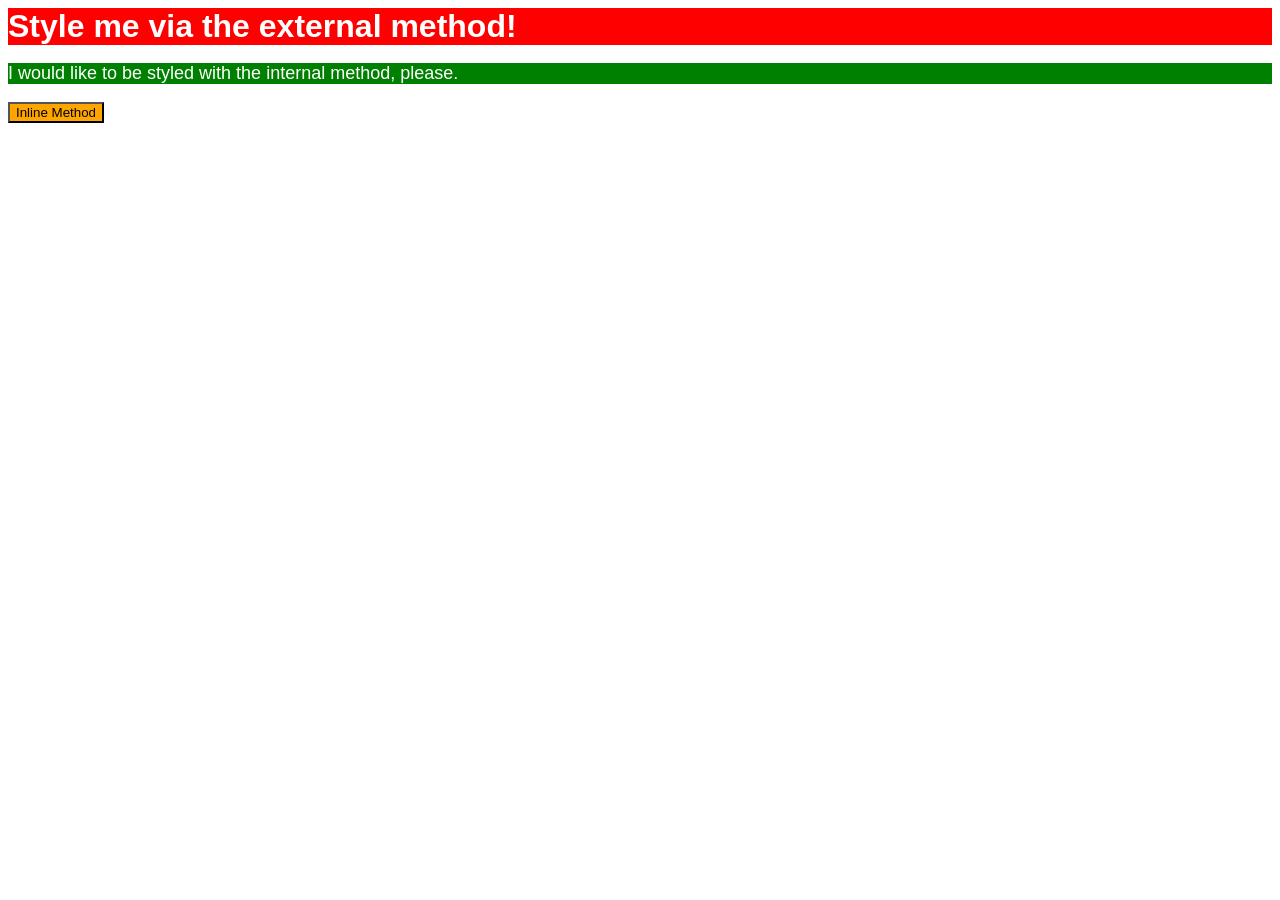
<file: foundations/01-css-methods-done/index.html>
<!DOCTYPE html>
<html lang="en">
  <head>
    <link rel="stylesheet" href="style.css">
    <meta charset="UTF-8">
    <meta http-equiv="X-UA-Compatible" content="IE=edge">
    <meta name="viewport" content="width=device-width, initial-scale=1.0">
    <title>Methods for Adding CSS</title>
    <style>
      p {
        background-color:green;
        color: white;
        font-size: large;
        font-family: Helvetica, sans-serif;
      }
    </style>
  </head>
  <body>
    <div>Style me via the external method!</div>
    <p>I would like to be styled with the internal method, please.</p>
    <button style="background-color:orange">Inline Method</button>
  </body>
</html>
</file>
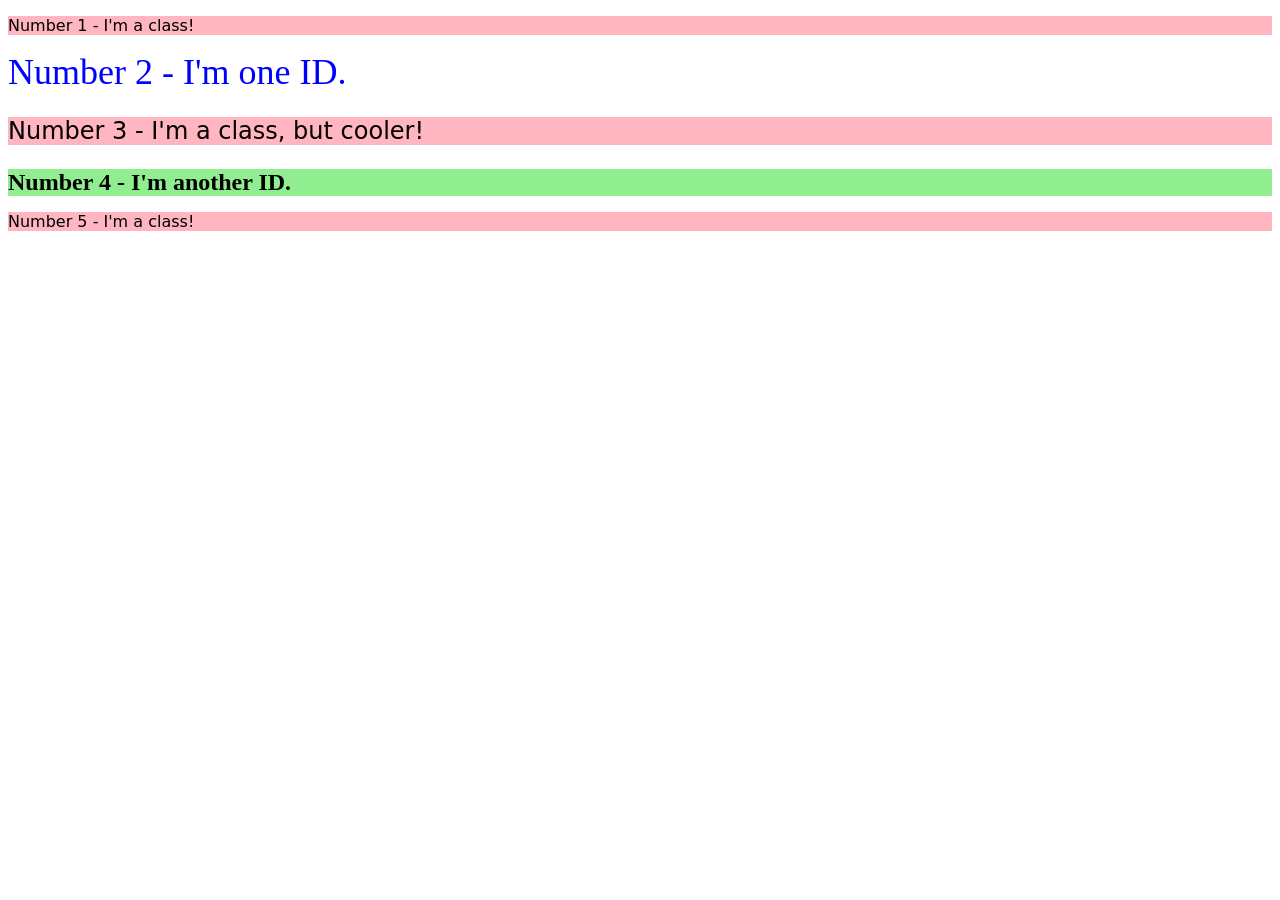
<file: foundations/02-class-id-selectors-done/index.html>
<!DOCTYPE html>
<html lang="en">
  <head>
    <meta charset="UTF-8">
    <meta http-equiv="X-UA-Compatible" content="IE=edge">
    <meta name="viewport" content="width=device-width, initial-scale=1.0">
    <title>Class and ID Selectors</title>
    <link rel="stylesheet" href="style.css">
  </head>
  <body>
    <p>Number 1 - I'm a class!</p>
    <div id="second">Number 2 - I'm one ID.</div>
    <p id="third">Number 3 - I'm a class, but cooler!</p>
    <div id="fourth">Number 4 - I'm another ID.</div>
    <p>Number 5 - I'm a class!</p>
  </body>
</html>
</file>
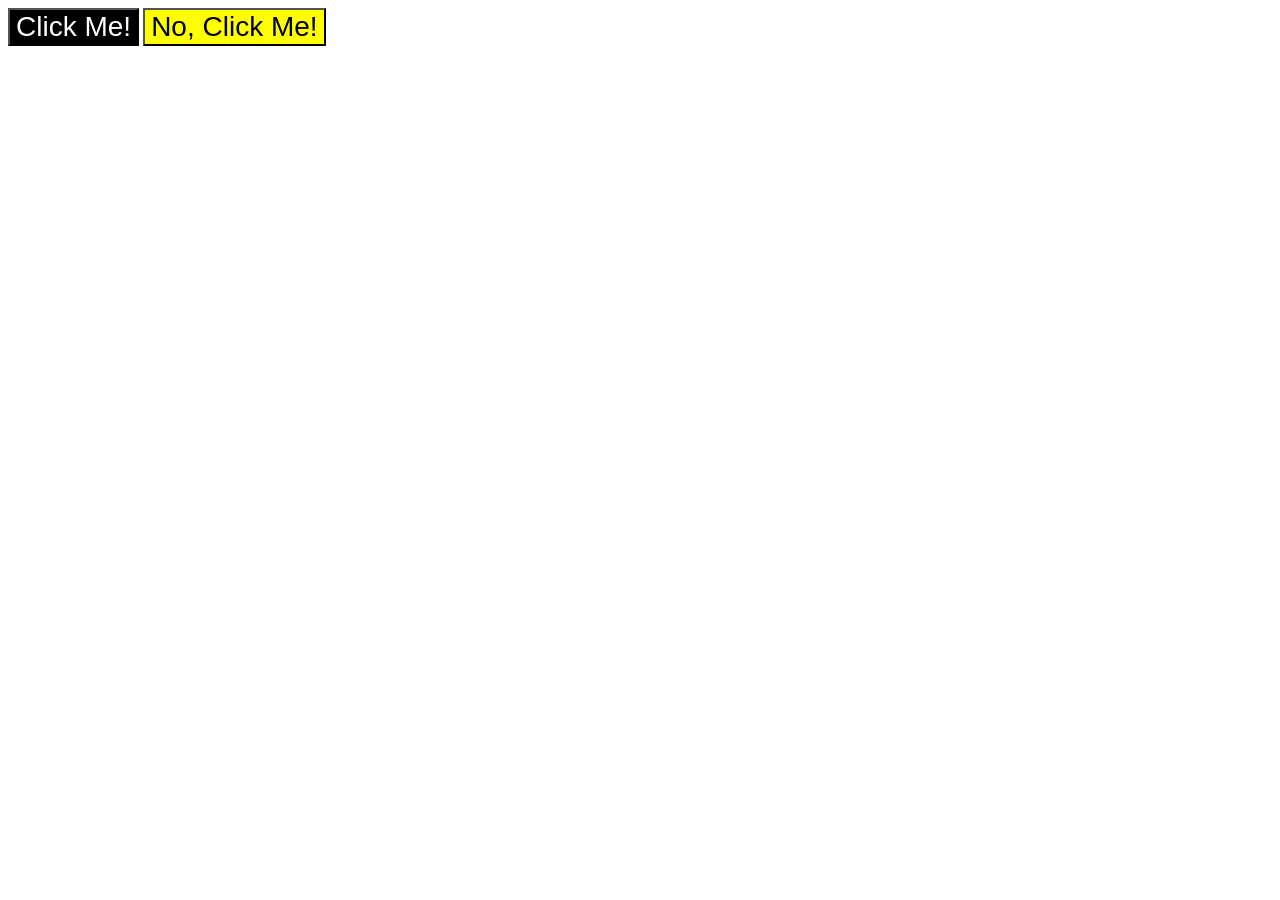
<file: foundations/03-grouping-selectors-done/index.html>
<!DOCTYPE html>
<html lang="en">
  <head>
    <meta charset="UTF-8">
    <meta http-equiv="X-UA-Compatible" content="IE=edge">
    <meta name="viewport" content="width=device-width, initial-scale=1.0">
    <title>Grouping Selectors</title>
    <link rel="stylesheet" href="style.css">
  </head>
  <body>
    <button class="button1">Click Me!</button>
    <button class="button2">No, Click Me!</button>
  </body>
</html>
</file>
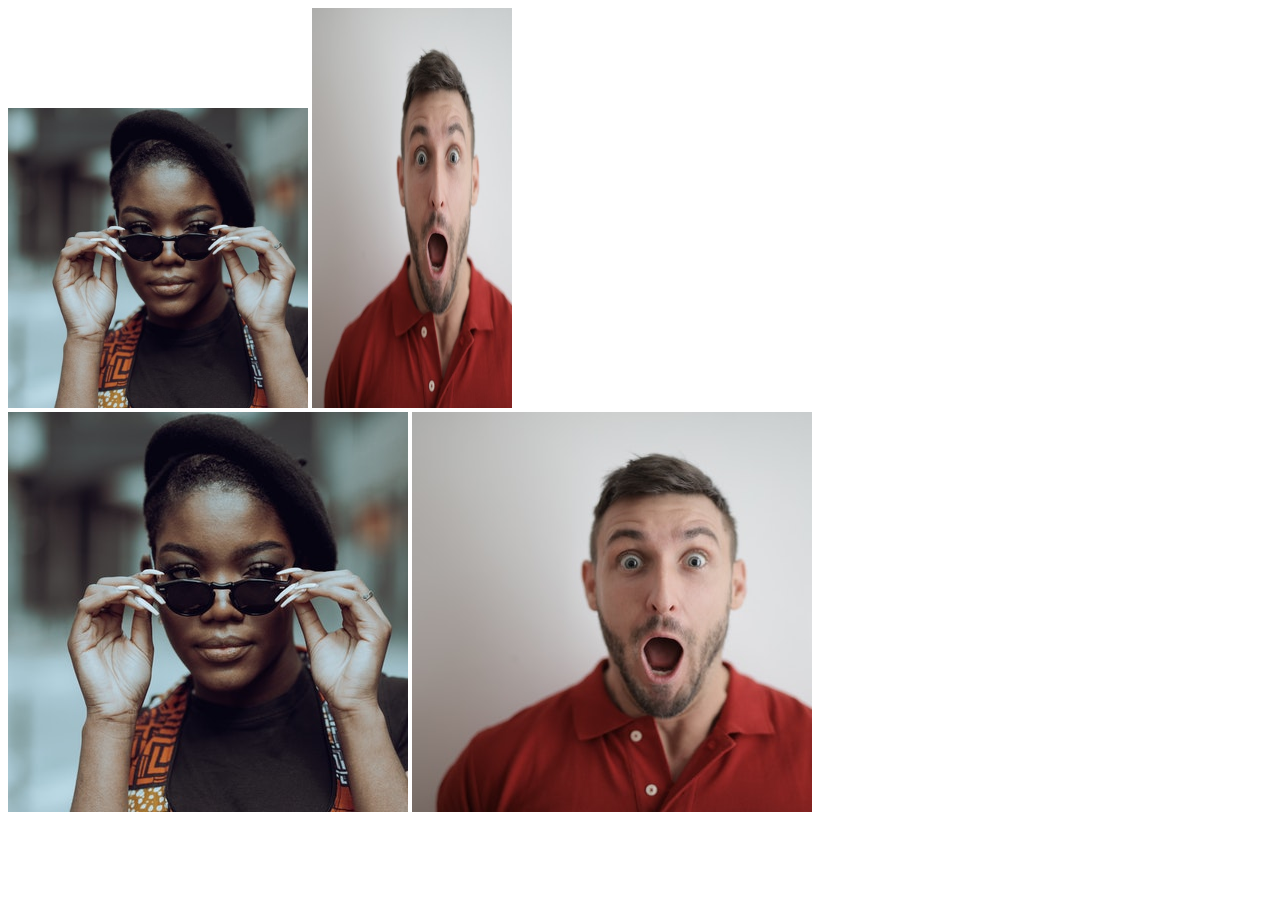
<file: foundations/04-chaining-selectors-done/index.html>
<!DOCTYPE html>
<html lang="en">
  <head>
    <meta charset="UTF-8">
    <meta http-equiv="X-UA-Compatible" content="IE=edge">
    <meta name="viewport" content="width=device-width, initial-scale=1.0">
    <title>Chaining Selectors</title>
    <link rel="stylesheet" href="style.css">
  </head>
  <body>
    <!-- Use the classes BELOW this line -->
    <div>
      <img class="avatar proportioned" src="./pexels-katho-mutodo-8434791.jpg" alt="">
      <img class="avatar distorted" src="./pexels-andrea-piacquadio-3777931.jpg" alt="">
    </div>
    <!-- Use the classes ABOVE this line -->
    <div>
      <img class="original proportioned" src="./pexels-katho-mutodo-8434791.jpg" alt="">
      <img class="original distorted" src="./pexels-andrea-piacquadio-3777931.jpg" alt="">
    </div>
  </body>
</html>
</file>
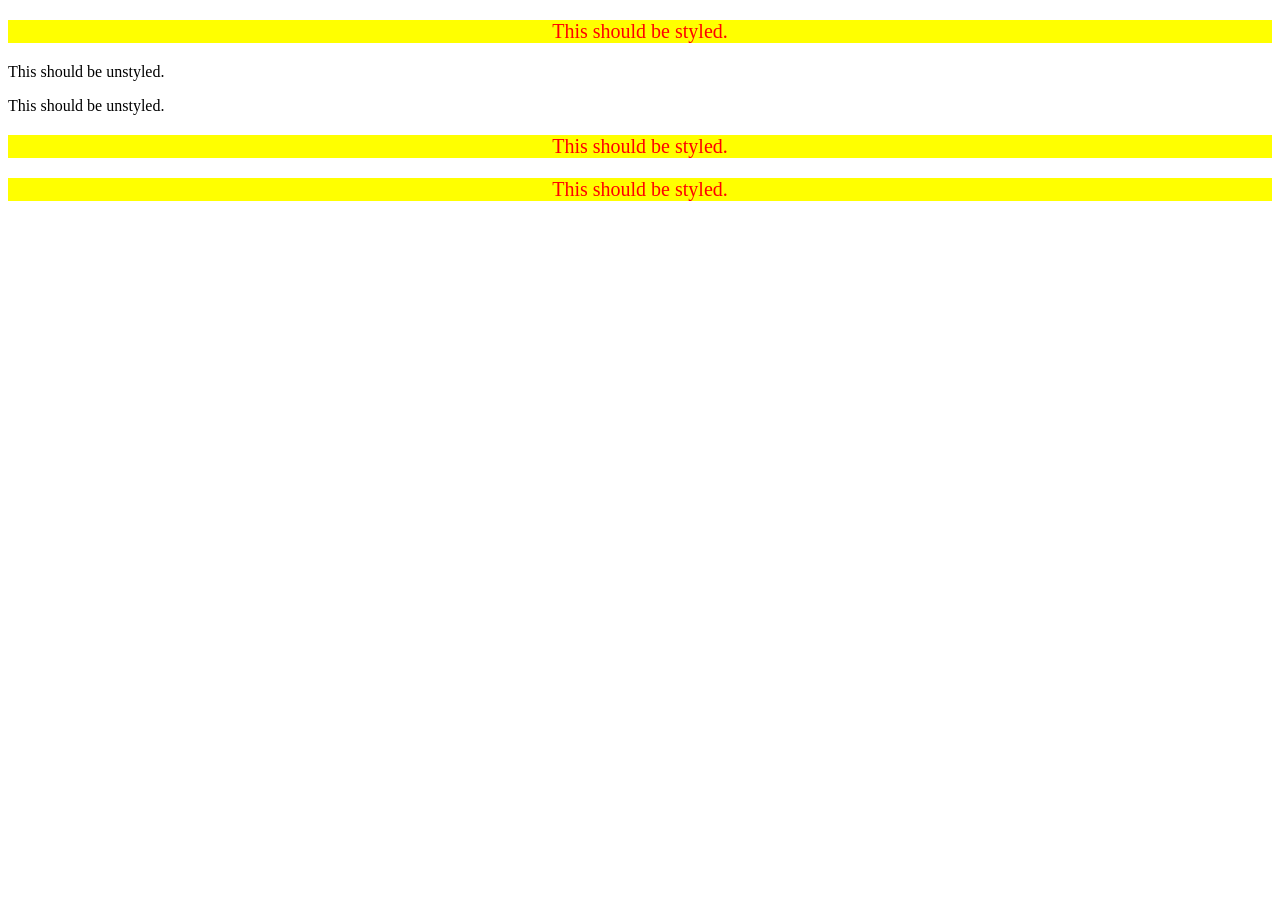
<file: foundations/05-descendant-combinator-done/index.html>
<!DOCTYPE html>
<html lang="en">
  <head>
    <meta charset="UTF-8">
    <meta http-equiv="X-UA-Compatible" content="IE=edge">
    <meta name="viewport" content="width=device-width, initial-scale=1.0">
    <title>Descendant Combinator</title>
    <link rel="stylesheet" href="style.css">
  </head>
  <body>
    <div class="container">
      <p class="text">This should be styled.</p>
    </div>
    <p class="text">This should be unstyled.</p>
    <p class="text">This should be unstyled.</p>
    <div class="container">
      <p class="text">This should be styled.</p>
      <p class="text">This should be styled.</p>
    </div>
  </body>
</html>
</file>
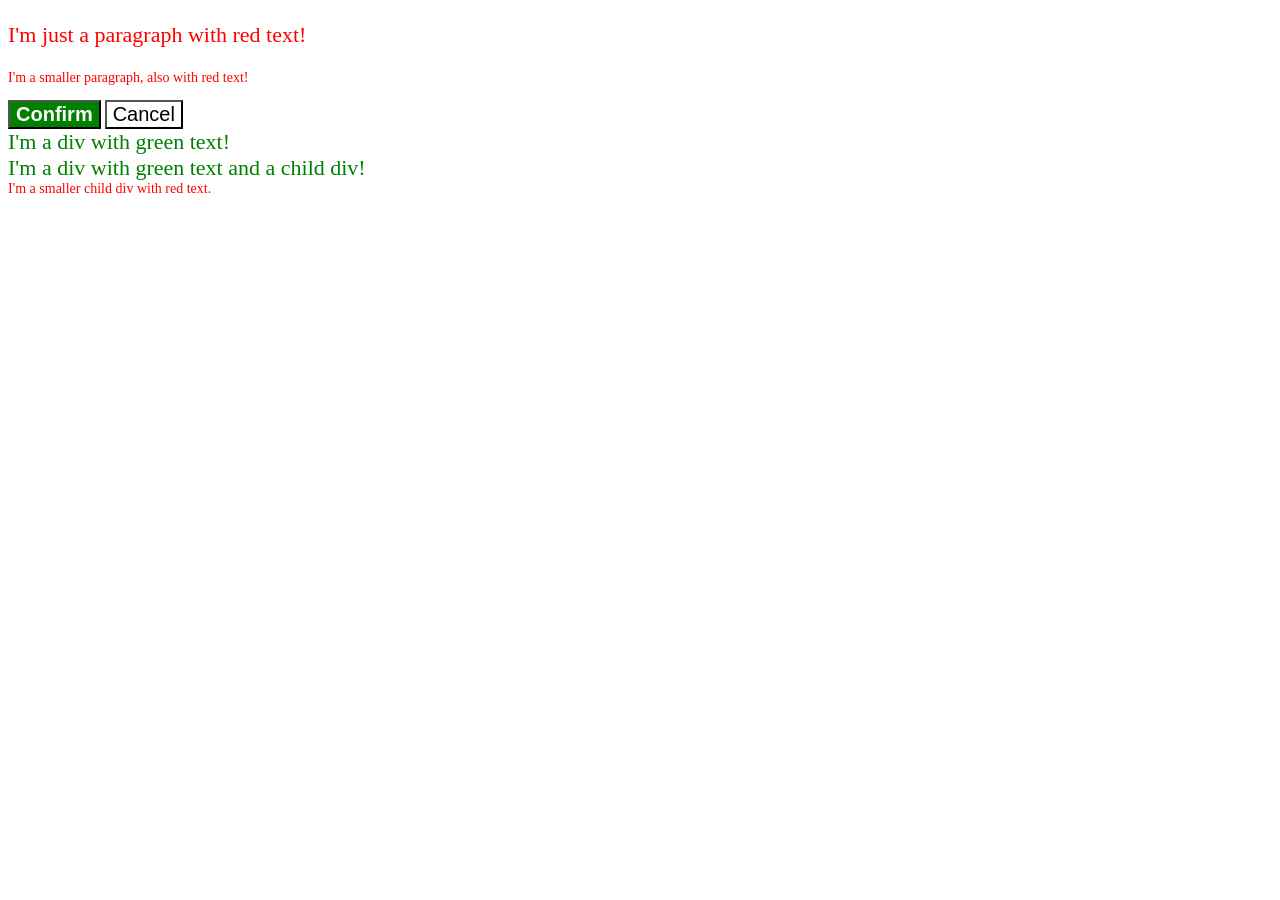
<file: foundations/06-cascade-fix-done/index.html>
<!DOCTYPE html>
<html lang="en">
  <head>
    <meta charset="UTF-8">
    <meta http-equiv="X-UA-Compatible" content="IE=edge">
    <meta name="viewport" content="width=device-width, initial-scale=1.0">
    <title>Fix the Cascade</title>
    <link rel="stylesheet" href="style.css">
  </head>
  <body>
    <p class="para">I'm just a paragraph with red text!</p>
    <p class="para small-para">I'm a smaller paragraph, also with red text!</p>

    <button id="confirm-button" class="button confirm">Confirm</button>
    <button id="cancel-button" class="button cancel">Cancel</button>

    <div class="text">I'm a div with green text!</div>
    <div class="text">I'm a div with green text and a child div!
      <div class="text child">I'm a smaller child div with red text.</div>
    </div>
  </body>
</html>
</file>
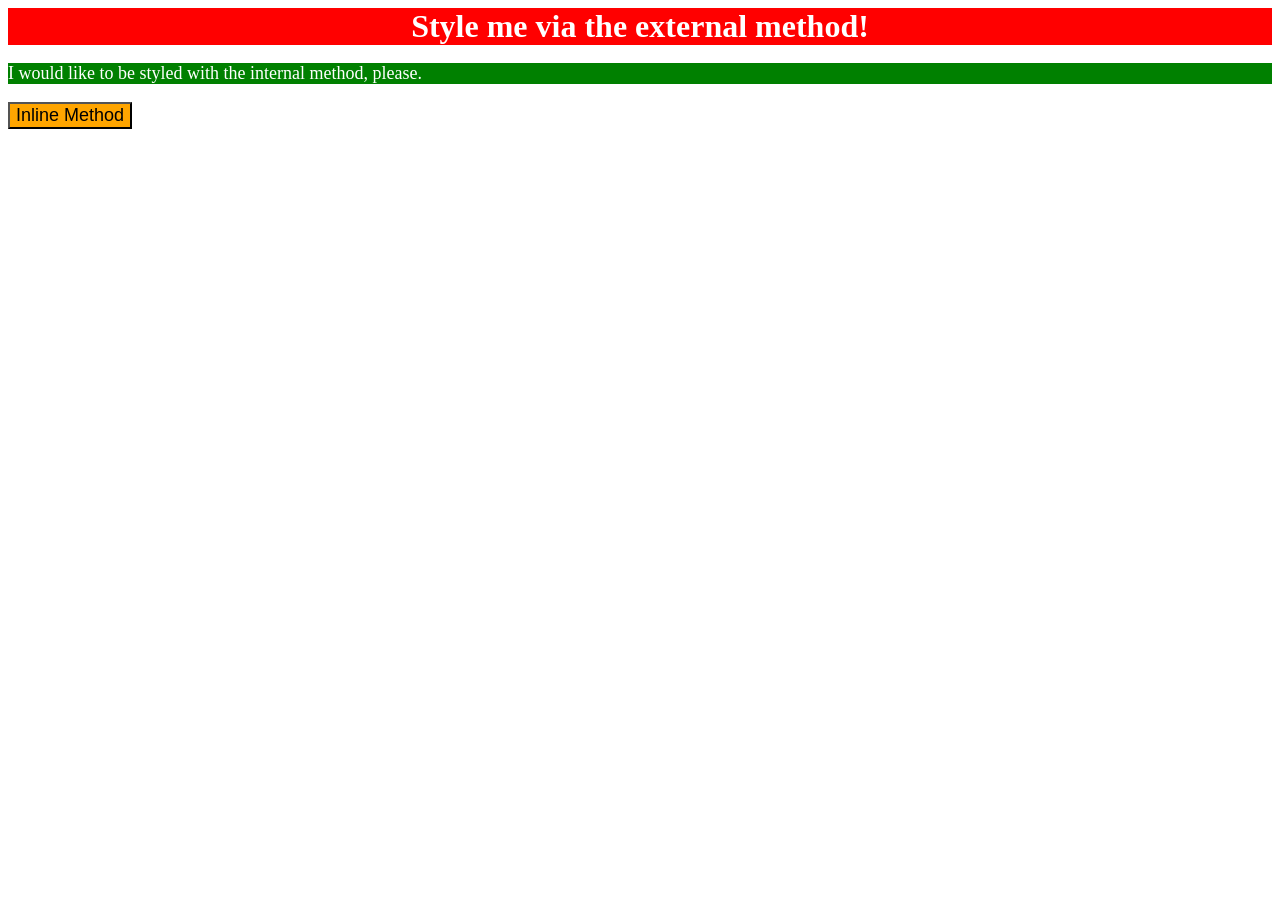
<file: foundations/01-css-methods-done/solution/solution.html>
<!DOCTYPE html>
<html lang="en">
  <head>
    <meta charset="UTF-8">
    <meta http-equiv="X-UA-Compatible" content="IE=edge">
    <meta name="viewport" content="width=device-width, initial-scale=1.0">
    <title>Methods for Adding CSS</title>
    <link rel="stylesheet" href="solution.css">

    <style>
      p {
        background-color: green;
        color: white;
        font-size: 18px;
      }
    </style>
  </head>
  <body>
    <div>Style me via the external method!</div>
    <p>I would like to be styled with the internal method, please.</p>
    <button style="background-color: orange; font-size: 18px;">Inline Method</button>
  </body>
</html>
</file>
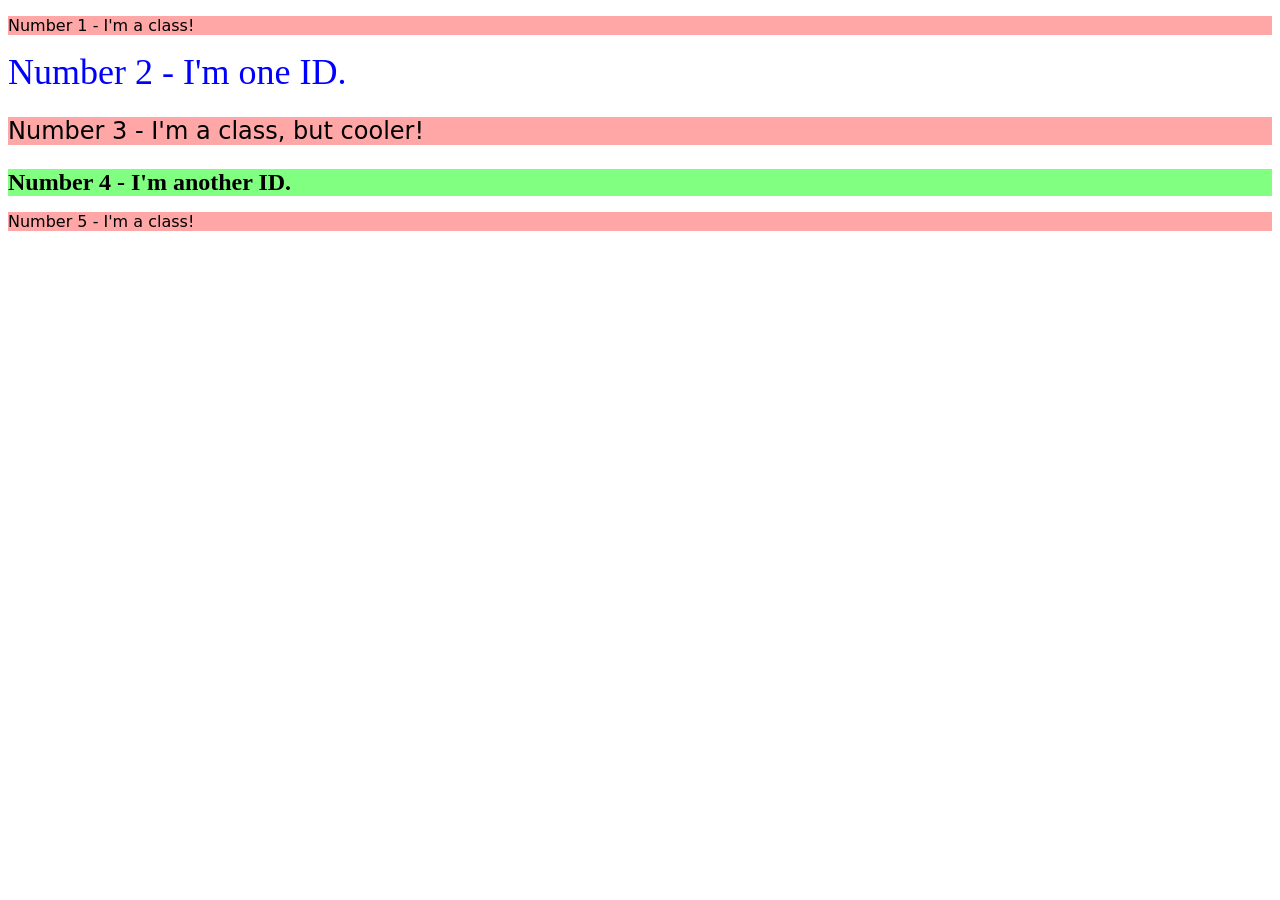
<file: foundations/02-class-id-selectors-done/solution/solution.html>
<!DOCTYPE html>
<html lang="en">
  <head>
    <meta charset="UTF-8">
    <meta http-equiv="X-UA-Compatible" content="IE=edge">
    <meta name="viewport" content="width=device-width, initial-scale=1.0">
    <title>Class and ID Selectors</title>
    <link rel="stylesheet" href="solution.css">
  </head>
  <body>
    <p class="odd">Number 1 - I'm a class!</p>
    <div id="two">Number 2 - I'm one ID.</div>
    <p class="odd oddly-cool">Number 3 - I'm a class, but cooler!</p>
    <div id="four">Number 4 - I'm another ID.</div>
    <p class="odd">Number 5 - I'm a class!</p>
  </body>
</html>
</file>
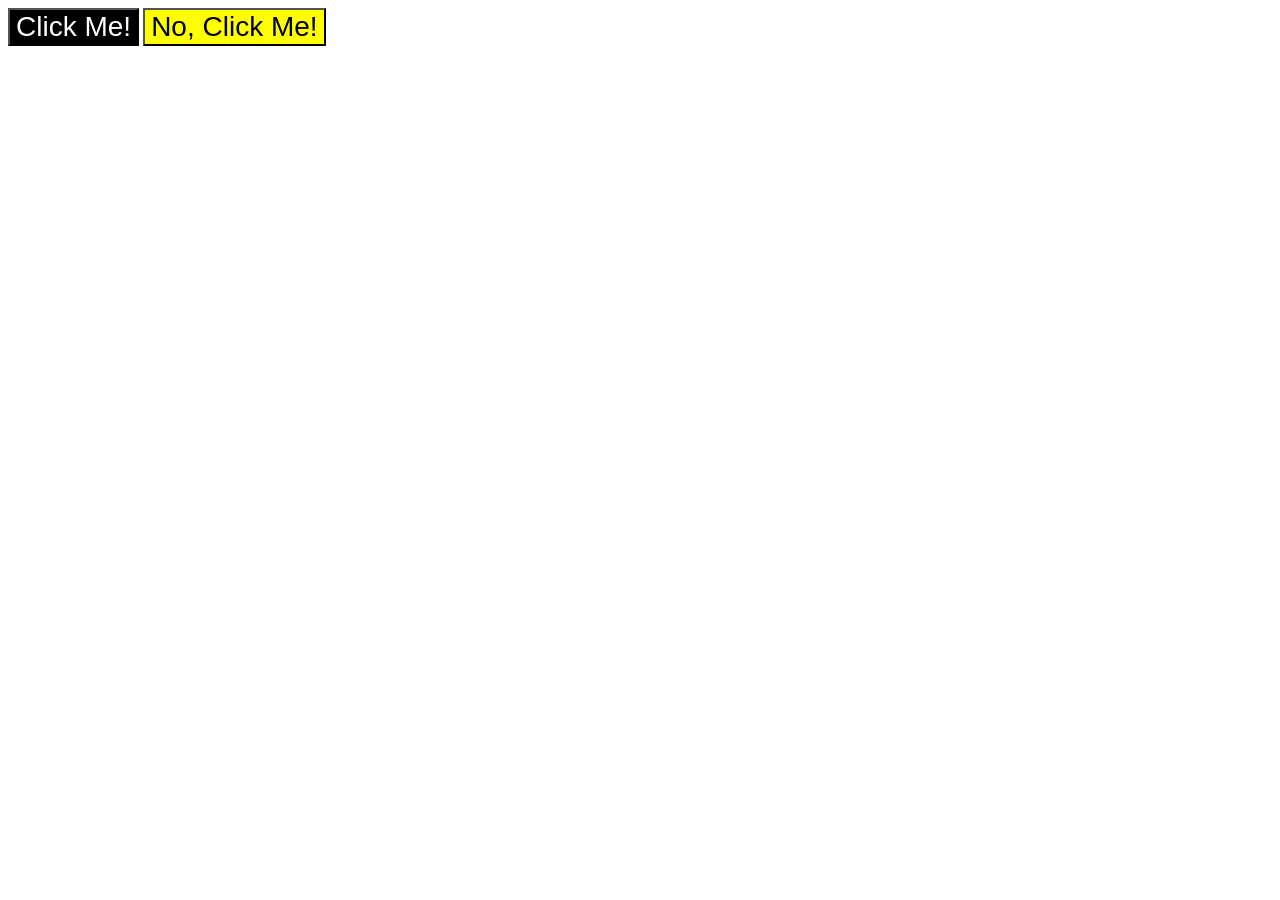
<file: foundations/03-grouping-selectors-done/solution/solution.html>
<!DOCTYPE html>
  <html lang="en">
  <head>
    <meta charset="UTF-8">
    <meta http-equiv="X-UA-Compatible" content="IE=edge">
    <meta name="viewport" content="width=device-width, initial-scale=1.0">
    <title>Grouping Selectors</title>
    <link rel="stylesheet" href="solution.css">
  </head>
  <body>
    <button class="inverted">Click Me!</button>
    <button class="fancy">No, Click Me!</button>
  </body>
</html>
</file>
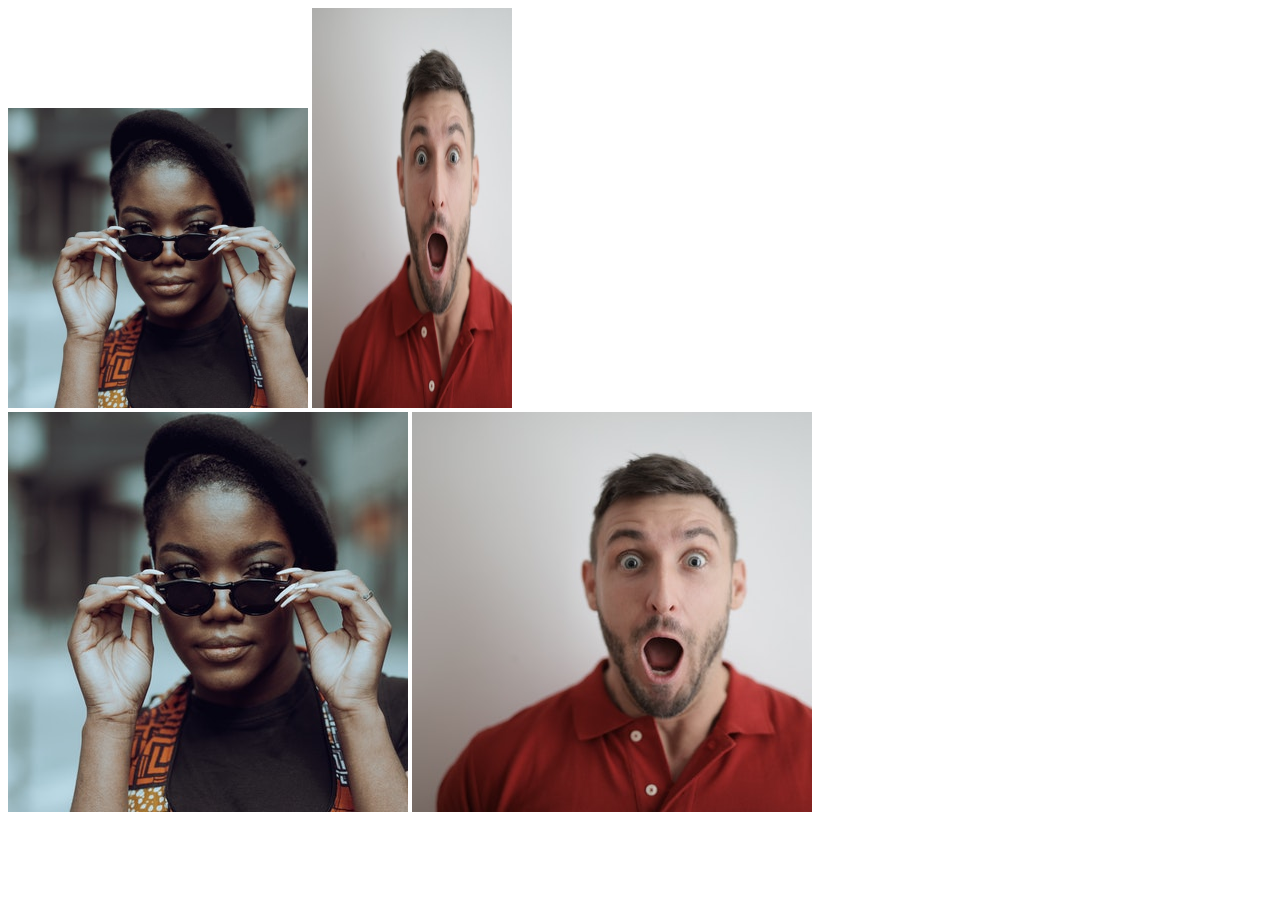
<file: foundations/04-chaining-selectors-done/solution/solution.html>
<!DOCTYPE html>
<html lang="en">
  <head>
    <meta charset="UTF-8">
    <meta http-equiv="X-UA-Compatible" content="IE=edge">
    <meta name="viewport" content="width=device-width, initial-scale=1.0">
    <title>Chaining Selectors</title>
    <link rel="stylesheet" href="solution.css">
  </head>
  <body>
    <div>
      <img class="avatar proportioned" src="../pexels-katho-mutodo-8434791.jpg" alt="">
      <img class="avatar distorted" src="../pexels-andrea-piacquadio-3777931.jpg" alt="">
    </div>
    <div>
      <img class="original proportioned" src="../pexels-katho-mutodo-8434791.jpg" alt="">
      <img class="original distorted" src="../pexels-andrea-piacquadio-3777931.jpg" alt="">
    </div>
  </body>
</html>
</file>
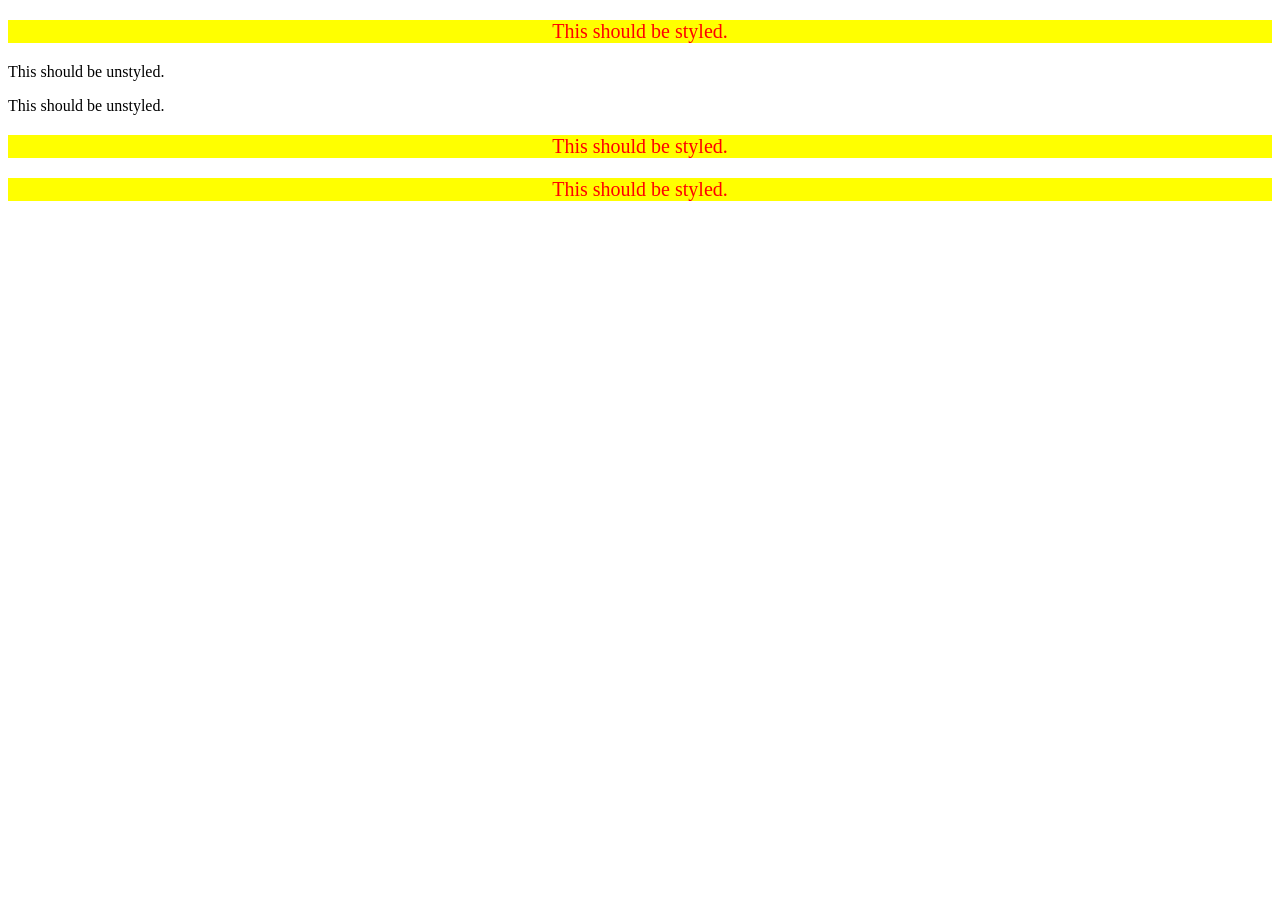
<file: foundations/05-descendant-combinator-done/solution/solution.html>
<!DOCTYPE html>
<html lang="en">
  <head>
    <meta charset="UTF-8">
    <meta http-equiv="X-UA-Compatible" content="IE=edge">
    <meta name="viewport" content="width=device-width, initial-scale=1.0">
    <title>Descendant Combinator</title>
    <link rel="stylesheet" href="solution.css">
  </head>
  <body>
    <div class="container">
      <p class="text">This should be styled.</p>
    </div>
    <p class="text">This should be unstyled.</p>
    <p class="text">This should be unstyled.</p>
    <div class="container">
      <p class="text">This should be styled.</p>
      <p class="text">This should be styled.</p>
    </div>
  </body>
</html>
</file>
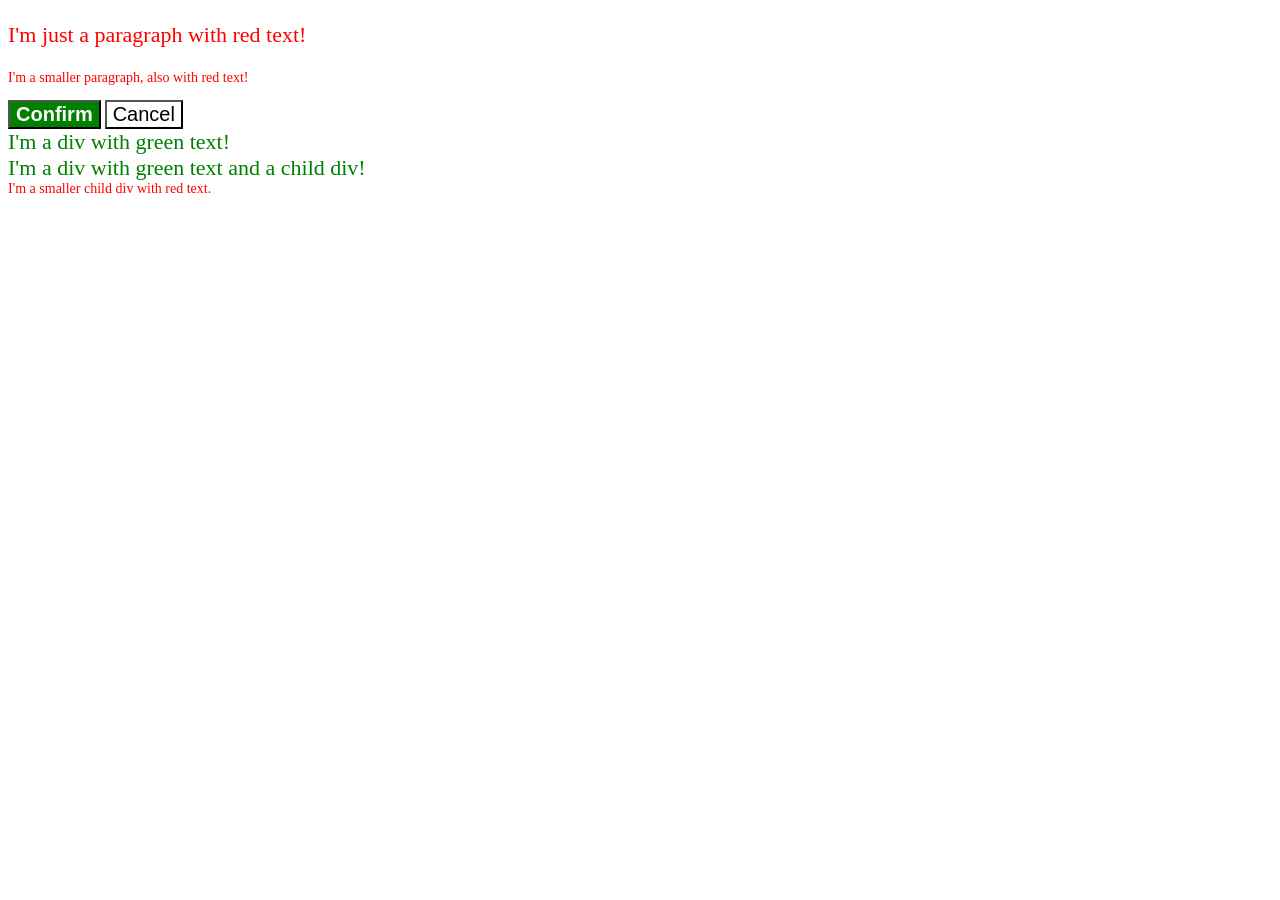
<file: foundations/06-cascade-fix-done/solution/solution.html>
<!DOCTYPE html>
<html lang="en">

  <head>
    <meta charset="UTF-8">
    <meta http-equiv="X-UA-Compatible" content="IE=edge">
    <meta name="viewport" content="width=device-width, initial-scale=1.0">
    <title>Fix the Cascade</title>
    <link rel="stylesheet" href="solution.css">
  </head>
  <body>
    <p class="para">I'm just a paragraph with red text!</p>
    <p class="para small-para">I'm a smaller paragraph, also with red text!</p>

    <button id="confirm-button" class="button confirm">Confirm</button>
    <button id="cancel-button" class="button cancel">Cancel</button>

    <div class="text">I'm a div with green text!</div>
    <div class="text">I'm a div with green text and a child div!
      <div class="text child">I'm a smaller child div with red text.</div>
    </div>
  </body>
</html>
</file>
<file: foundations/01-css-methods-done/style.css>
div {
    background-color: red;
    color: white;
    font-size: xx-large;
    font-weight: bold;
    font-family: arial;
}
</file>
<file: foundations/02-class-id-selectors-done/style.css>
p {
    background-color: #ffb6c1;
    font-family: Verdana, 'DejaVu Sans', sans-serif;
}

#second {
    color: #0000FF;
    font-size: 36px;
}

#third {
    font-size: 24px;
}

#fourth {
    background-color: #90ee90;
    font-size: 24px;
    font-weight: bold;
}
</file>
<file: foundations/03-grouping-selectors-done/style.css>
.button1,
.button2 {
    font-size: 28px;
    font-family: Helvetica, 'Times New Roman', sans-serif;
}

.button1 {
    background-color: black;
    color: white
}

.button2 {
    background-color: yellow;
}
</file>
<file: foundations/04-chaining-selectors-done/style.css>
.avatar.proportioned {
    width: 300px;
    height: auto;
}

.avatar.distorted {
    width: 200px;
    height: 400px;
}
</file>
<file: foundations/05-descendant-combinator-done/style.css>
.container .text {
    background-color: yellow;
    color: red;
    font-size: 20px;
    text-align: center;
}
</file>
<file: foundations/06-cascade-fix-done/style.css>
.para,
.small-para {
  color: hsl(0, 100%, 50%);
}

.para {
  font-size: 22px;
}

.small-para {
  font-size: 14px;
}

.button {
  background-color: rgb(255, 255, 255);
  color: rgb(0, 0, 0);
  font-size: 20px;
}

.confirm {
  background: green;
  color: white;
  font-weight: bold;
} 

div.text.child {
  color: red;
  font-size: 14px;
}

div.text {
  color: green;
  font-size: 22px;
}
</file>
<file: foundations/01-css-methods-done/solution/solution.css>
div {
  background-color: red;
  color: white;
  font-size: 32px;
  text-align: center;
  font-weight: bold;
}
</file>
<file: foundations/02-class-id-selectors-done/solution/solution.css>
.odd {
  background-color: rgb(255, 167, 167);
  font-family: Verdana, "DejaVu Sans", sans-serif;
}

.oddly-cool {
  font-size: 24px;
}

#two {
  color: #0000ff;
  font-size: 36px;
}

#four {
  background-color: hsl(120, 100%, 75%);
  font-size: 24px;
  font-weight: bold;
}
</file>
<file: foundations/03-grouping-selectors-done/solution/solution.css>
.inverted,
.fancy {
  font-family: Helvetica, "Times New Roman", sans-serif;
  font-size: 28px;
}

.inverted {
  background-color: black;
  color: white;
}

.fancy {
  background-color: yellow;
}
</file>
<file: foundations/04-chaining-selectors-done/solution/solution.css>
.avatar.proportioned {
  height: auto;
  width: 300px;
}

.avatar.distorted {
  height: 400px;
  width: 200px;
}
</file>
<file: foundations/05-descendant-combinator-done/solution/solution.css>
.container .text {
  background-color: yellow;
  color: red;
  font-size: 20px;
  text-align: center;
}

/* Below are some other possible descendant combinators:

div p
div .text
.container p

*/
</file>
<file: foundations/06-cascade-fix-done/solution/solution.css>
.para,
.small-para {
  color: hsl(0, 100%, 50%);
}

.para {
  font-size: 22px;
}

.button {
  background-color: rgb(255, 255, 255);
  color: rgb(0, 0, 0);
  font-size: 20px;
}

div.text {
  color: green;
  font-size: 22px;
}

/* SOLUTION */

/* 
  For the following rule, we removed it from its original position in the file:

  .small-para {
    font-size: 14px;
  } 

  Then we placed it after the .para selector, taking advantage of the rule order since both selectors have the same specificity. 
  
  Another solution would be keeping it in its original place and just chaining selectors, giving this rule a higher specificity:

  p.small-para {
    font-size: 14px;
  }
*/

.small-para {
  font-size: 14px;
}

/* 
  For the following rule we removed the original .confirm selector:

  .confirm {
    background: green;
    color: white;
    font-weight: bold;
  } 

  Then we used an ID selector instead, since it has a higher specificity than the .button selector.

  Other solutions would be to simply move the .confirm rule below the .button rule, or to use the .button.confirm selector without moving it:

  .button.confirm {
    background: green;
    color: white;
    font-weight: bold;
  }
*/

#confirm-button {
  background: green;
  color: white;
  font-weight: bold;
}

/*
  For the following rule we first removed it from its original position in the file: 

  .child {
    color: red;
    font-size: 14px;
  }

  Then we added another selector to create a descendant combinator. If we only created a descendant combinator, the specificity would be tied with the
  div.text selector and it would come down to rule order, and if we only moved it the div.text selector would still have a higher specificity.
  
  Another solution would be to keep the rule where it was and just replace the div selector with the .text selector:

  .text .child {
    color: red;
    font-size: 14px;
  }
*/

div .child {
  color: red;
  font-size: 14px;
}
</file>
